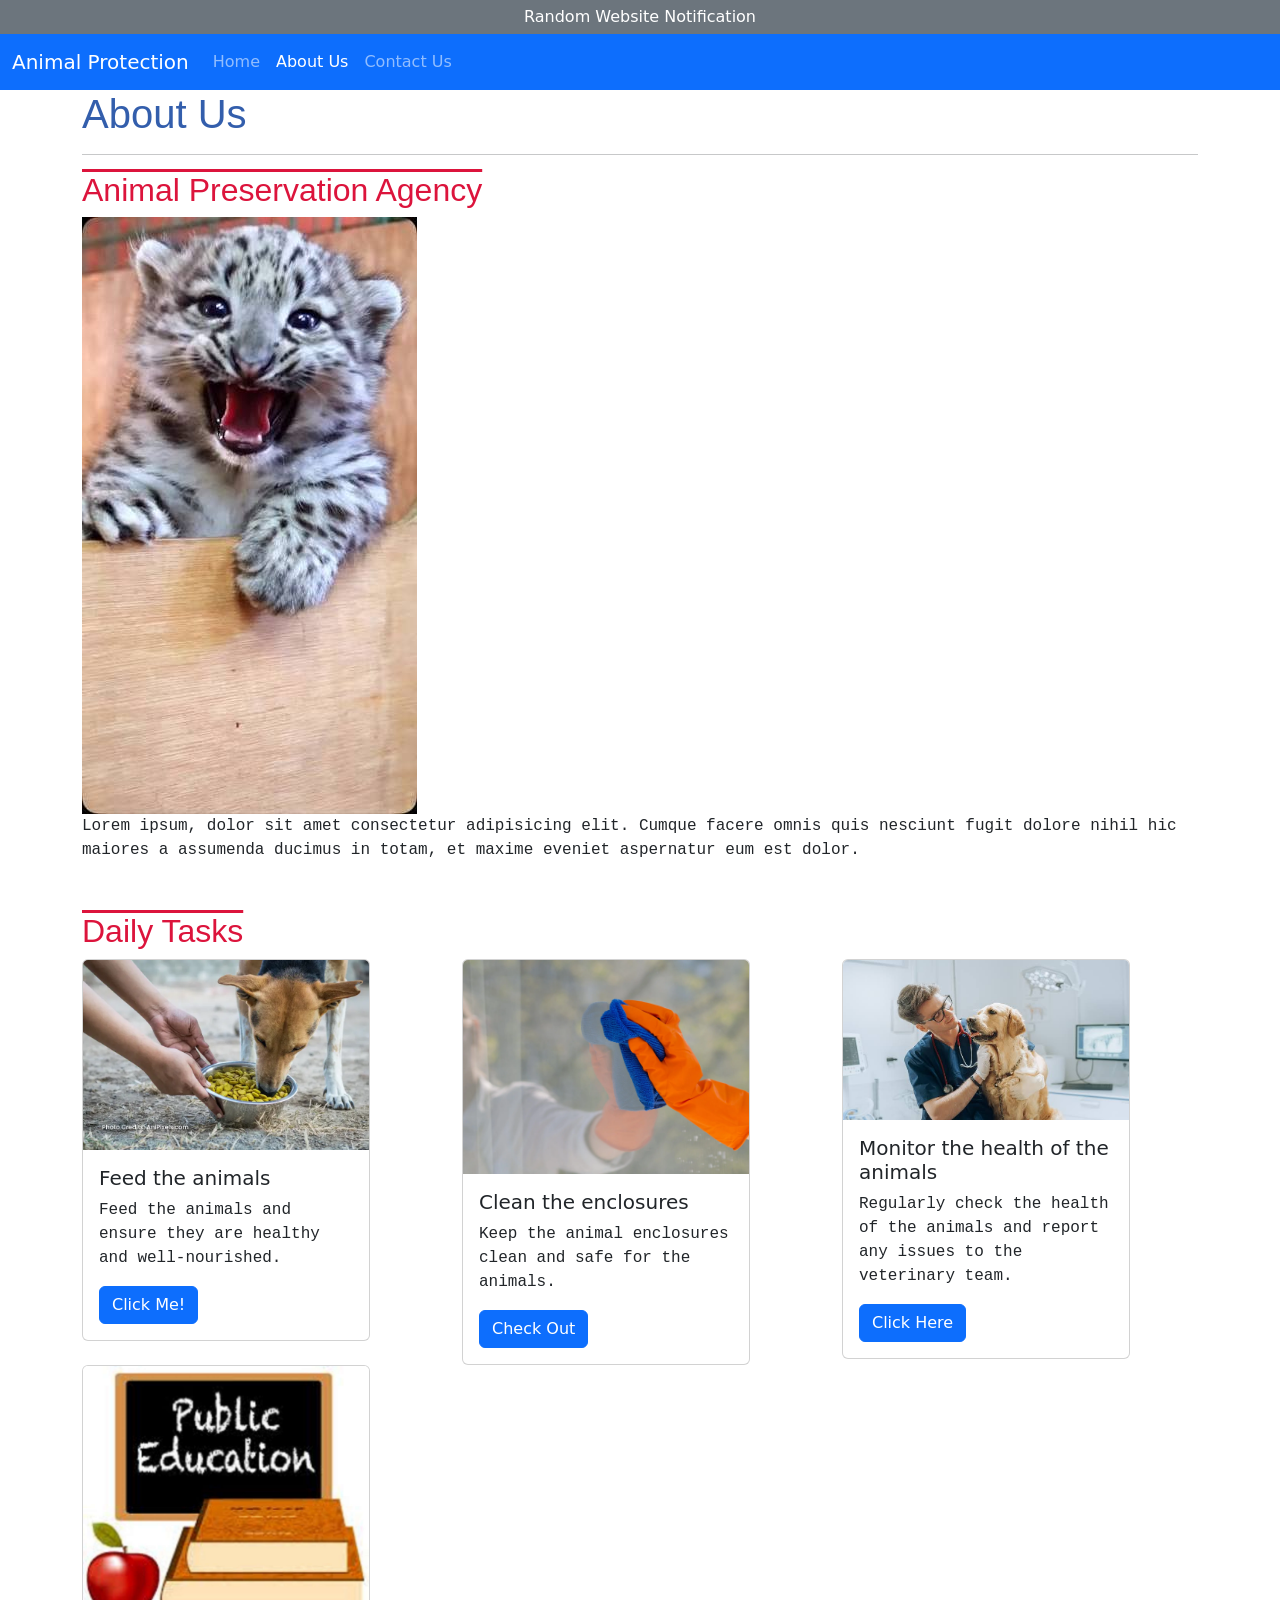
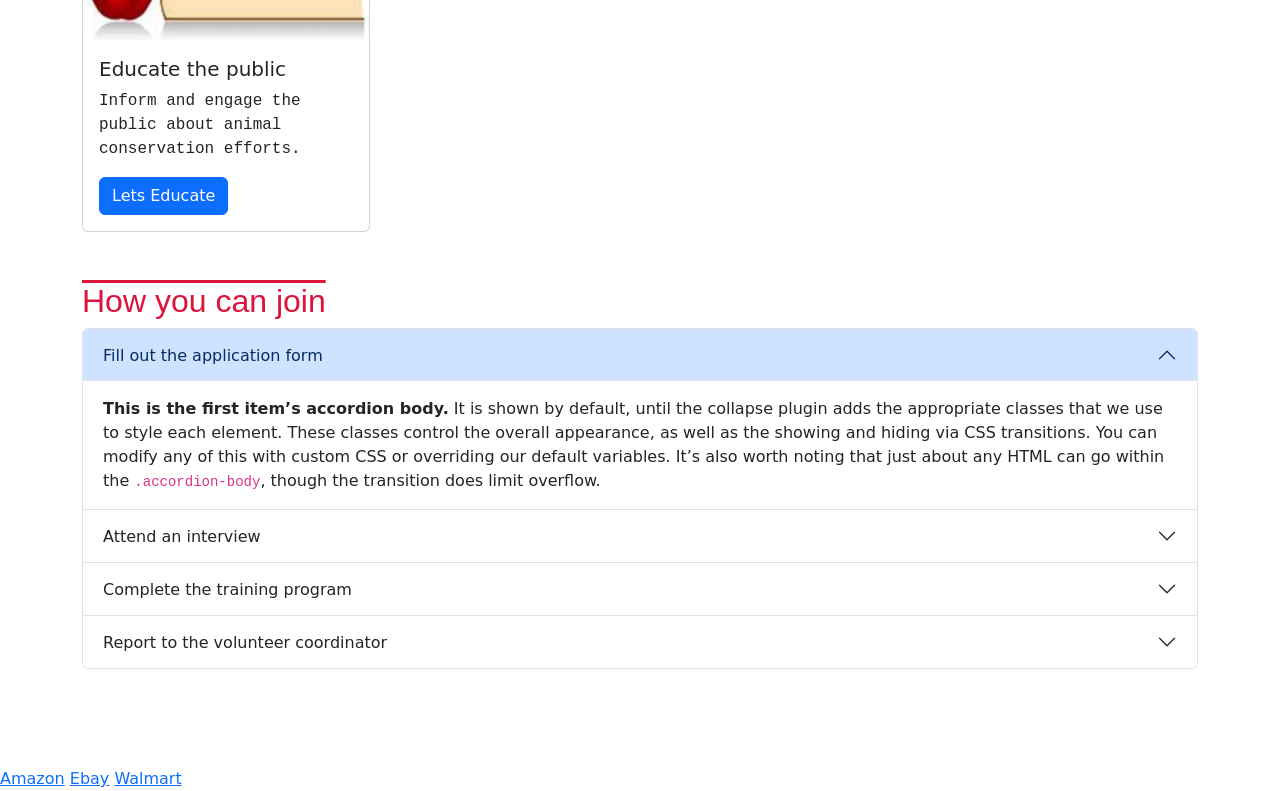
<file: about_us.html>
<!doctype html>
<html lang="en">
  <head>
    <meta charset="UTF-8" />
    <meta name="viewport" content="width=device-width, initial-scale=1.0" />
    <title>About Us</title>
    <link rel="stylesheet" href="stylesheets/bootstrap.min.css" />
    <link rel="stylesheet" href="stylesheets/site.css" />
  </head>
  <body>
    <header>
      <div id="banner" class="bg-secondary text-white">
        Random Website Notification
      </div>
      <nav class="navbar navbar-expand-lg bg-primary" data-bs-theme="dark">
        <div class="container-fluid">
          <a class="navbar-brand" href="#">Animal Protection</a>
          <button
            class="navbar-toggler"
            type="button"
            data-bs-toggle="collapse"
            data-bs-target="#navbarNavAltMarkup"
            aria-controls="navbarNavAltMarkup"
            aria-expanded="false"
            aria-label="Toggle navigation"
          >
            <span class="navbar-toggler-icon"></span>
          </button>
          <div class="collapse navbar-collapse" id="navbarNavAltMarkup">
            <div class="navbar-nav">
              <a class="nav-link" aria-current="page" href="index.html">Home</a>
              <a class="nav-link" href="about_us.html">About Us</a>
              <a class="nav-link" href="contact_us.html">Contact Us</a>
            </div>
          </div>
        </div>
      </nav>
    </header>

    <main class="container">
      <h1>About Us</h1>
      <hr />

      <article>
        <h2>Animal Preservation Agency</h2>
        <img src="images/images.jpeg" alt="Baby Snow Leopard" />
        <p>
          Lorem ipsum, dolor sit amet consectetur adipisicing elit. Cumque
          facere omnis quis nesciunt fugit dolore nihil hic maiores a assumenda
          ducimus in totam, et maxime eveniet aspernatur eum est dolor.
        </p>
      </article>

      <article>
        <h2>Daily Tasks</h2>
        <div class="row">
          <div class="col">
            <div class="card" style="width: 18rem">
              <img
                src="images/feed the animals.webp"
                class="card-img-top"
                alt="..."
              />
              <div class="card-body">
                <h5 class="card-title">Feed the animals</h5>
                <p class="card-text">
                  Feed the animals and ensure they are healthy and
                  well-nourished.
                </p>
                <a href="contact_us.html" class="btn btn-primary">Click Me!</a>
              </div>
            </div>
          </div>
          <div class="col">
            <div class="card" style="width: 18rem">
              <img src="images/clean.webp" class="card-img-top" alt="..." />
              <div class="card-body">
                <h5 class="card-title">Clean the enclosures</h5>
                <p class="card-text">
                  Keep the animal enclosures clean and safe for the animals.
                </p>
                <a href="contact_us.html" class="btn btn-primary">Check Out</a>
              </div>
            </div>
          </div>
          <div class="col">
            <div class="card" style="width: 18rem">
              <img
                src="images/monitor health.jpeg"
                class="card-img-top"
                alt="..."
              />
              <div class="card-body">
                <h5 class="card-title">Monitor the health of the animals</h5>
                <p class="card-text">
                  Regularly check the health of the animals and report any
                  issues to the veterinary team.
                </p>
                <a href="contact_us.html" class="btn btn-primary">Click Here</a>
              </div>
            </div>
          </div>
          <div class="col">
            <div class="card" style="width: 18rem">
              <img
                src="images/Public-Education-1.jpg"
                class="card-img-top"
                alt="..."
              />
              <div class="card-body">
                <h5 class="card-title">Educate the public</h5>
                <p class="card-text">
                  Inform and engage the public about animal conservation
                  efforts.
                </p>
                <a href="contact_us.html" class="btn btn-primary"
                  >Lets Educate</a
                >
              </div>
            </div>
          </div>
        </div>
      </article>

      <article>
        <h2>How you can join</h2>
        <div class="accordion" id="accordionExample">
          <div class="accordion-item">
            <h3 class="accordion-header">
              <button
                class="accordion-button"
                type="button"
                data-bs-toggle="collapse"
                data-bs-target="#collapseOne"
                aria-expanded="true"
                aria-controls="collapseOne"
              >
                Fill out the application form
              </button>
            </h3>
            <div
              id="collapseOne"
              class="accordion-collapse collapse show"
              data-bs-parent="#accordionExample"
            >
              <div class="accordion-body">
                <strong>This is the first item’s accordion body.</strong> It is
                shown by default, until the collapse plugin adds the appropriate
                classes that we use to style each element. These classes control
                the overall appearance, as well as the showing and hiding via
                CSS transitions. You can modify any of this with custom CSS or
                overriding our default variables. It’s also worth noting that
                just about any HTML can go within the
                <code>.accordion-body</code>, though the transition does limit
                overflow.
              </div>
            </div>
          </div>
          <div class="accordion-item">
            <h3 class="accordion-header">
              <button
                class="accordion-button collapsed"
                type="button"
                data-bs-toggle="collapse"
                data-bs-target="#collapseTwo"
                aria-expanded="false"
                aria-controls="collapseTwo"
              >
                Attend an interview
              </button>
            </h3>
            <div
              id="collapseTwo"
              class="accordion-collapse collapse"
              data-bs-parent="#accordionExample"
            >
              <div class="accordion-body">
                <strong>This is the second item’s accordion body.</strong> It is
                hidden by default, until the collapse plugin adds the
                appropriate classes that we use to style each element. These
                classes control the overall appearance, as well as the showing
                and hiding via CSS transitions. You can modify any of this with
                custom CSS or overriding our default variables. It’s also worth
                noting that just about any HTML can go within the
                <code>.accordion-body</code>, though the transition does limit
                overflow.
              </div>
            </div>
          </div>
          <div class="accordion-item">
            <h3 class="accordion-header">
              <button
                class="accordion-button collapsed"
                type="button"
                data-bs-toggle="collapse"
                data-bs-target="#collapseThree"
                aria-expanded="false"
                aria-controls="collapseThree"
              >
                Complete the training program
              </button>
            </h3>
            <div
              id="collapseThree"
              class="accordion-collapse collapse"
              data-bs-parent="#accordionExample"
            >
              <div class="accordion-body">
                <strong>This is the third item’s accordion body.</strong> It is
                hidden by default, until the collapse plugin adds the
                appropriate classes that we use to style each element. These
                classes control the overall appearance, as well as the showing
                and hiding via CSS transitions. You can modify any of this with
                custom CSS or overriding our default variables. It’s also worth
                noting that just about any HTML can go within the
                <code>.accordion-body</code>, though the transition does limit
                overflow.
              </div>
            </div>
          </div>
          <div class="accordion-item">
            <h3 class="accordion-header">
              <button
                class="accordion-button collapsed"
                type="button"
                data-bs-toggle="collapse"
                data-bs-target="#collapseFour"
                aria-expanded="false"
                aria-controls="collapseFour"
              >
                Report to the volunteer coordinator
              </button>
            </h3>
            <div
              id="collapseFour"
              class="accordion-collapse collapse"
              data-bs-parent="#accordionExample"
            >
              <div class="accordion-body">
                <strong>This is the fourth item’s accordion body.</strong> It is
                hidden by default, until the collapse plugin adds the
                appropriate classes that we use to style each element. These
                classes control the overall appearance, as well as the showing
                and hiding via CSS transitions. You can modify any of this with
                custom CSS or overriding our default variables. It’s also worth
                noting that just about any HTML can go within the
                <code>.accordion-body</code>, though the transition does limit
                overflow.<br/><br/>

                <a href="contact_us.html" class="btn btn-outline-secondary">Contact Us</a>
              </div>
            </div>
          </div>
        </div>
      </article>
    </main>

    <footer>
      <br /><br />
      <a href="https://www.amazon.com" target="_blank">Amazon</a>
      <a href="https://www.ebay.com" target="_blank">Ebay</a>
      <a href="https://www.walmart.com" target="_blank">Walmart</a>
    </footer>
    <script src="scripts/jquery.min.js"></script>
    <script src="scripts/bootstrap.min.js"></script>
    <script src="scripts/site.js"></script>
  </body>
</html>
</file>
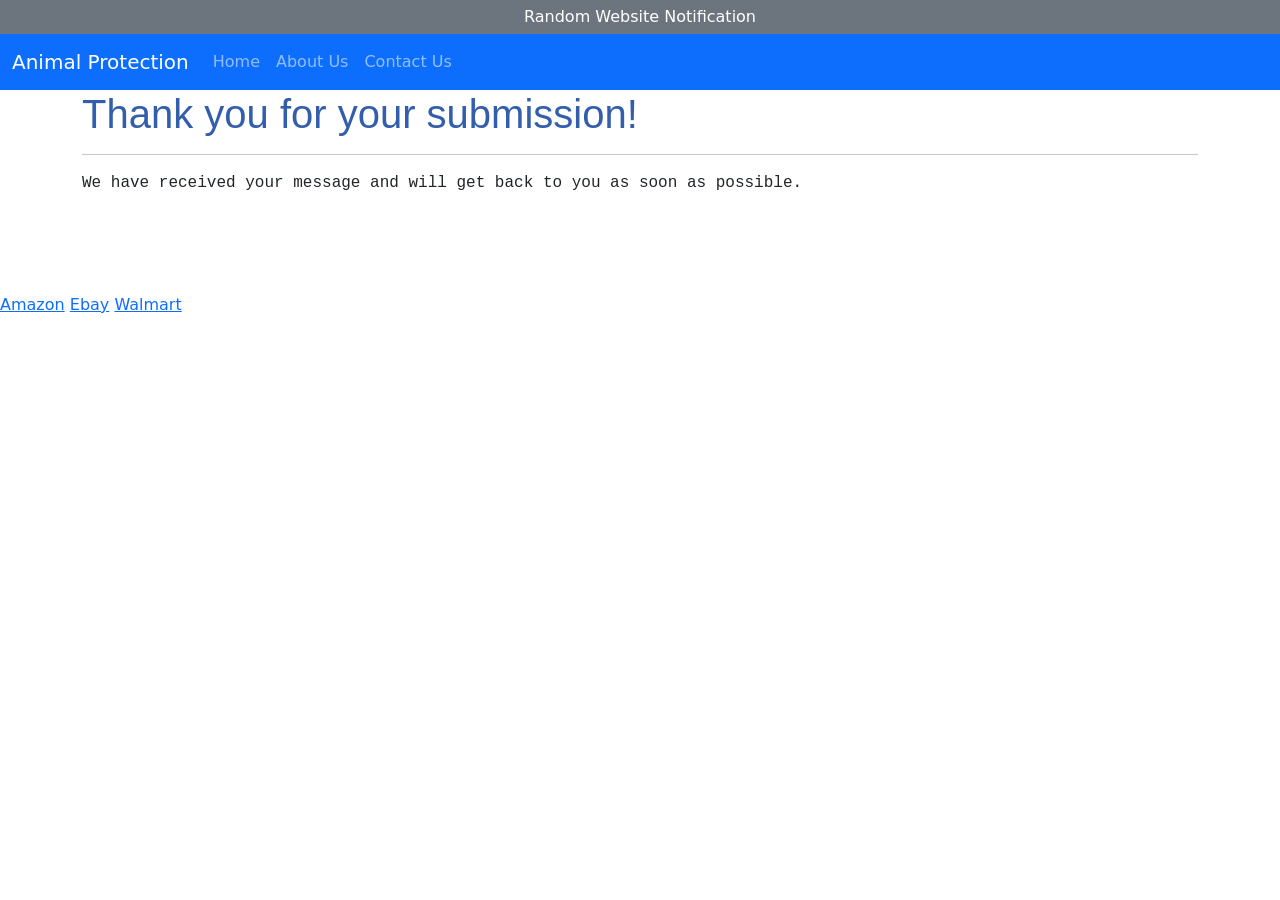
<file: confirmation.html>
<!doctype html>
<html lang="en">
  <head>
    <meta charset="UTF-8" />
    <meta name="viewport" content="width=device-width, initial-scale=1.0" />
    <title>Confirmation</title>
    <link rel="stylesheet" href="stylesheets/bootstrap.min.css" />
    <link rel="stylesheet" href="stylesheets/site.css" />
  </head>
  <body>
    <header>
      <div id="banner" class="bg-secondary text-white">
        Random Website Notification
      </div>
      <nav class="navbar navbar-expand-lg bg-primary" data-bs-theme="dark">
        <div class="container-fluid">
          <a class="navbar-brand" href="#">Animal Protection</a>
          <button
            class="navbar-toggler"
            type="button"
            data-bs-toggle="collapse"
            data-bs-target="#navbarNavAltMarkup"
            aria-controls="navbarNavAltMarkup"
            aria-expanded="false"
            aria-label="Toggle navigation"
          >
            <span class="navbar-toggler-icon"></span>
          </button>
          <div class="collapse navbar-collapse" id="navbarNavAltMarkup">
            <div class="navbar-nav">
              <a class="nav-link" aria-current="page" href="index.html">Home</a>
              <a class="nav-link" href="about_us.html">About Us</a>
              <a class="nav-link" href="contact_us.html">Contact Us</a>
            </div>
          </div>
        </div>
      </nav>
    </header>

    <main class="container">
      <h1>Thank you for your submission!</h1>
      <hr />
      <article>
        <p>
          We have received your message and will get back to you as soon as
          possible.
        </p>
      </article>
    </main>
    <footer>
      <br /><br />
      <a href="https://www.amazon.com" target="_blank">Amazon</a>
      <a href="https://www.ebay.com" target="_blank">Ebay</a>
      <a href="https://www.walmart.com" target="_blank">Walmart</a>
    </footer>
    <script src="scripts/jquery.min.js"></script>
    <script src="scripts/bootstrap.min.js"></script>
    <script src="scripts/site.js"></script>
  </body>
</html>
</file>
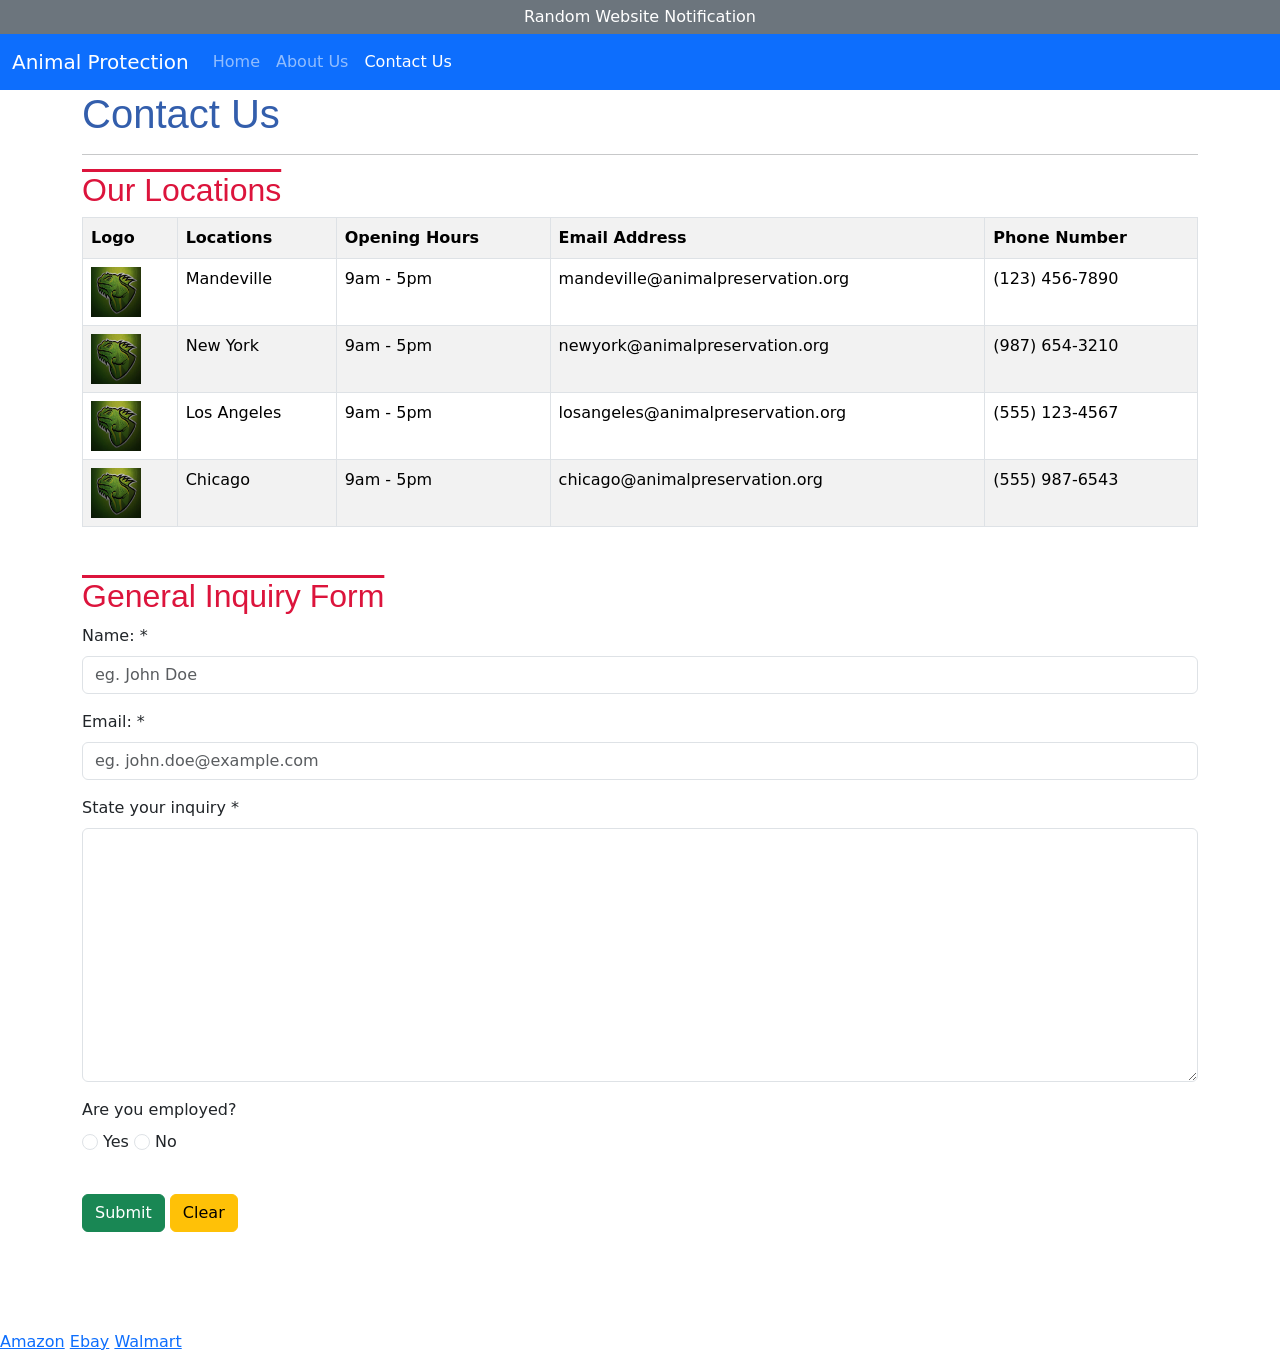
<file: contact_us.html>
<!doctype html>
<html lang="en">
  <head>
    <meta charset="UTF-8" />
    <meta name="viewport" content="width=device-width, initial-scale=1.0" />
    <title>Contact Us</title>
    <link rel="stylesheet" href="stylesheets/bootstrap.min.css" />
    <link rel="stylesheet" href="stylesheets/site.css" />
  </head>
  <body>
    <header>
      <div id="banner" class="bg-secondary text-white">
        Random Website Notification
      </div>
      <nav class="navbar navbar-expand-lg bg-primary" data-bs-theme="dark">
        <div class="container-fluid">
          <a class="navbar-brand" href="#">Animal Protection</a>
          <button
            class="navbar-toggler"
            type="button"
            data-bs-toggle="collapse"
            data-bs-target="#navbarNavAltMarkup"
            aria-controls="navbarNavAltMarkup"
            aria-expanded="false"
            aria-label="Toggle navigation"
          >
            <span class="navbar-toggler-icon"></span>
          </button>
          <div class="collapse navbar-collapse" id="navbarNavAltMarkup">
            <div class="navbar-nav">
              <a class="nav-link" aria-current="page" href="index.html">Home</a>
              <a class="nav-link" href="about_us.html">About Us</a>
              <a class="nav-link" href="contact_us.html">Contact Us</a>
            </div>
          </div>
        </div>
      </nav>
    </header>

    <main class="container">
      <h1>Contact Us</h1>
      <hr />

      <article>
        <h2>Our Locations</h2>
        <table class="table table-striped table-bordered table-hover">
          <tr>
            <th>Logo</th>
            <th>Locations</th>
            <th>Opening Hours</th>
            <th>Email Address</th>
            <th>Phone Number</th>
          </tr>
          <tr>
            <td>
              <img
                class="logo"
                src="images/logo.webp"
                alt="Animal Preservation Logo"
              />
            </td>
            <td>Mandeville</td>
            <td>9am - 5pm</td>
            <td>mandeville@animalpreservation.org</td>
            <td>(123) 456-7890</td>
          </tr>
          <tr>
            <td>
              <img
                class="logo"
                src="images/logo.webp"
                alt="Animal Preservation Logo"
              />
            </td>
            <td>New York</td>
            <td>9am - 5pm</td>
            <td>newyork@animalpreservation.org</td>
            <td>(987) 654-3210</td>
          </tr>
          <tr>
            <td>
              <img
                class="logo"
                src="images/logo.webp"
                alt="Animal Preservation Logo"
              />
            </td>
            <td>Los Angeles</td>
            <td>9am - 5pm</td>
            <td>losangeles@animalpreservation.org</td>
            <td>(555) 123-4567</td>
          </tr>
          <tr>
            <td>
              <img
                class="logo"
                src="images/logo.webp"
                alt="Animal Preservation Logo"
              />
            </td>
            <td>Chicago</td>
            <td>9am - 5pm</td>
            <td>chicago@animalpreservation.org</td>
            <td>(555) 987-6543</td>
          </tr>
        </table>
      </article>

      <article>
        <h2>General Inquiry Form</h2>

        <form action="confirmation.html" id="contactForm">
          <div class="mb-3">
            <label for="fullname" class="form-label">Name: *</label><br />
            <input
              required
              type="text"
              class="form-control"
              id="fullname"
              name="fullname"
              placeholder="eg. John Doe"
            />
          </div>

          <div class="mb-3">
            <label for="emailaddress" class="form-label">Email: *</label><br />
            <input
              required
              type="email"
              class="form-control"
              id="email"
              name="emailaddress"
              placeholder="eg. john.doe@example.com"
            />
          </div>

          <div class="mb-3">
            <label for="inquiry" class="form-label">State your inquiry *</label
            ><br />
            <textarea
              class="form-control"
              id="inquiry"
              required
              cols="50"
              rows="10"
              maxlength="150"
              name="inquiry"
            ></textarea>
          </div>

          <div class="mb-3">
            <label class="form-label">Are you employed?</label><br />
            <input
              class="form-check-input"
              type="radio"
              name="employed"
              id="yesEmployed"
              value="Y"
            />
            <label class="form-check-label" for="yesEmployed"> Yes </label>
            <input
              class="form-check-input"
              type="radio"
              name="employed"
              id="noEmployed"
              value="N"
            />
            <label class="form-check-label" for="noEmployed"> No </label>
          </div>

          <br />
          <input type="submit" class="btn btn-success"/>
          <button type="button" onclick="ClearForm()" class="btn btn-warning">Clear</button>
        </form>
      </article>
    </main>

    <footer>
      <br /><br />
      <a href="https://www.amazon.com" target="_blank">Amazon</a>
      <a href="https://www.ebay.com" target="_blank">Ebay</a>
      <a href="https://www.walmart.com" target="_blank">Walmart</a>
    </footer>
    <!-- <script src="https://cdn.jsdelivr.net/npm/jquery@4.0.0/dist/jquery.min.js"></script> -->
    <script src="scripts/jquery.min.js"></script>
    <script src="scripts/bootstrap.min.js"></script>
    <script src="scripts/site.js"></script>
  </body>
</html>
</file>
<file: stylesheets/site.css>
h1 {
    color: rgb(51, 94, 172);
}

h1, h2 {
    font-family: 'Franklin Gothic Medium', 'Arial Narrow', Arial, sans-serif
}

h2 {
    color: crimson;
    text-decoration: overline;
}

p, li {
    font-family: 'Courier New', Courier, monospace;
}

#banner {
    background-color:darkkhaki;
    padding-bottom: 5px;
    padding-top: 5px;
    text-align: center;
}

#banner p{
    margin: 0px;
}

/* #nav, nav{
    background-color:cadetblue;
    padding: 10px;
    text-align: center;
} */

/* #nav a, nav a {
    color:aliceblue;
    text-decoration: none;
    font-size: large;
    margin-right: 10px;
    padding: 10px;
} */

/* #nav a:hover, nav a:hover {
    background-color: darkslategray;
    color: white;
} */

/* #footer, footer {
    background-color: #E7E9EB;
    min-height: 150px;
    text-align: center;
}

#footer a, footer a {
    color: blue;
    text-decoration: overline;
} */

/* #main, main {
    width: 80%;
    margin: 0 auto;
} */

article {
    margin-bottom: 50px;
}

.logo {
    width: 50px;
    height: 50px;
}
</file>
